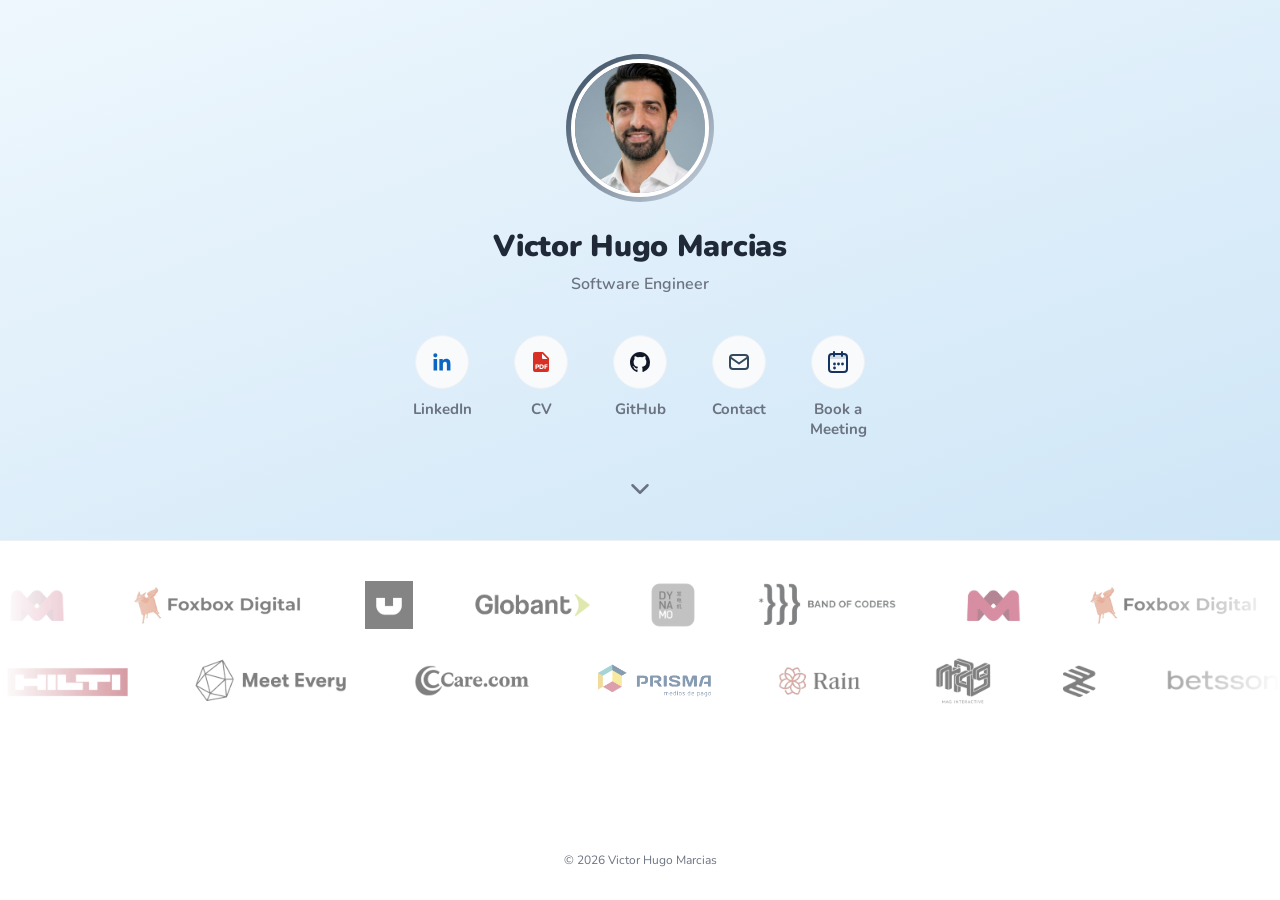
<file: public/index.html>
<!DOCTYPE html>
<html lang="en">

<head>
  <meta charset="utf-8">
  <meta name="viewport" content="width=device-width, initial-scale=1">
  <title>Victor Hugo Marcias - Software Engineer</title>
  <meta name="description" content="Victor Marcias — LinkedIn, GitHub, CV">

  <link rel="icon" type="image/png" sizes="32x32" href="/assets/favicon-32.png">
  <link rel="icon" type="image/png" sizes="16x16" href="/assets/favicon-16.png">
  <link rel="apple-touch-icon" href="/assets/favicon-180.png">

  <meta property="og:type" content="website">
  <meta property="og:title" content="Victor Hugo Marcias - Software Engineer">
  <meta property="og:description" content="Victor Marcias — LinkedIn, GitHub, CV">
  <meta property="og:image" content="https://victormarcias.online/assets/photo.png">
  <meta property="og:url" content="https://victormarcias.online">
  <meta name="twitter:card" content="summary">
  <meta name="twitter:title" content="Victor Hugo Marcias - Software Engineer">
  <meta name="twitter:description" content="Victor Marcias — LinkedIn, GitHub, CV">
  <meta name="twitter:image" content="https://victormarcias.online/assets/photo.png">

  <link rel="preconnect" href="https://fonts.googleapis.com">
  <link rel="preconnect" href="https://fonts.gstatic.com" crossorigin>
  <link href="https://fonts.googleapis.com/css2?family=Nunito:wght@400;600;700;800;900&display=swap" rel="stylesheet">
  <link rel="stylesheet" href="styles.css">
</head>

<body>
  <section class="hero">
    <div class="avatar-wrap">
      <img class="avatar" src="assets/photo.png" alt="Victor Hugo Marcias">
    </div>

    <h1>Victor Hugo Marcias</h1>
    <p class="tagline">Software Engineer</p>

    <nav class="links" aria-label="Contact links">
      <a class="link linkedin" href="https://www.linkedin.com/in/victor-marcias" target="_blank"
        rel="noopener noreferrer">
        <span class="link-icon">
          <svg viewBox="0 0 24 24" fill="currentColor" aria-hidden="true">
            <path
              d="M20.45 20.45h-3.55v-5.57c0-1.33-.02-3.03-1.85-3.03-1.85 0-2.14 1.45-2.14 2.94v5.66H9.36V9h3.41v1.56h.05c.47-.9 1.63-1.85 3.36-1.85 3.6 0 4.27 2.37 4.27 5.45v6.29zM5.34 7.43a2.06 2.06 0 1 1 0-4.12 2.06 2.06 0 0 1 0 4.12zM7.12 20.45H3.56V9h3.56v11.45z" />
          </svg>
        </span>
        <span class="link-text">LinkedIn</span>
      </a>

      <a class="link cv" href="/cv" target="_blank" rel="noopener noreferrer">
        <span class="link-icon">
          <svg viewBox="0 0 24 24" fill="currentColor" aria-hidden="true">
            <path
              d="M6 2a2 2 0 0 0-2 2v16a2 2 0 0 0 2 2h12a2 2 0 0 0 2-2V8l-6-6H6zm7 1.5L18.5 9H14a1 1 0 0 1-1-1V3.5z" />
            <text x="12" y="19" text-anchor="middle" font-size="6.5" font-weight="900" fill="#fff"
              font-family="Nunito, -apple-system, 'Segoe UI', sans-serif">PDF</text>
          </svg>
        </span>
        <span class="link-text">CV</span>
      </a>

      <a class="link github" href="https://github.com/victormarcias" target="_blank" rel="noopener noreferrer">
        <span class="link-icon">
          <svg viewBox="0 0 24 24" fill="currentColor" aria-hidden="true">
            <path
              d="M12 2C6.48 2 2 6.58 2 12.25c0 4.53 2.87 8.37 6.84 9.73.5.1.68-.22.68-.5 0-.24-.01-1.05-.01-1.9-2.78.62-3.37-1.22-3.37-1.22-.46-1.2-1.11-1.52-1.11-1.52-.91-.64.07-.62.07-.62 1 .07 1.53 1.06 1.53 1.06.89 1.57 2.34 1.11 2.91.85.09-.67.35-1.11.63-1.37-2.22-.26-4.56-1.14-4.56-5.06 0-1.12.39-2.03 1.03-2.75-.1-.26-.45-1.31.1-2.74 0 0 .84-.28 2.75 1.05a9.3 9.3 0 0 1 5 0c1.91-1.33 2.75-1.05 2.75-1.05.55 1.43.2 2.48.1 2.74.64.72 1.03 1.63 1.03 2.75 0 3.93-2.34 4.79-4.57 5.05.36.32.68.94.68 1.9 0 1.37-.01 2.48-.01 2.82 0 .28.18.6.69.5A10.26 10.26 0 0 0 22 12.25C22 6.58 17.52 2 12 2z" />
          </svg>
        </span>
        <span class="link-text">GitHub</span>
      </a>

      <a class="link contact" href="mailto:hi@victormarcias.online">
        <span class="link-icon">
          <svg viewBox="0 0 24 24" fill="none" stroke="currentColor" stroke-width="2" stroke-linecap="round"
            stroke-linejoin="round" aria-hidden="true">
            <rect x="3" y="5" width="18" height="14" rx="3" />
            <path d="M3.5 7.5l8.5 6 8.5-6" />
          </svg>
        </span>
        <span class="link-text">Contact</span>
      </a>

      <a class="link calendly"href="https://calendly.com/victormarcias" target="_blank" rel="noopener noreferrer">
        <span class="link-icon">
          <svg viewBox="0 0 24 24" fill="none" aria-hidden="true">
            <rect x="3" y="4" width="18" height="18" rx="3" stroke="currentColor" stroke-width="2" />
            <path d="M16 2v4M8 2v4" stroke="currentColor" stroke-width="2" stroke-linecap="round" />
            <rect x="3" y="4" width="18" height="5" rx="2" fill="currentColor" opacity="0.15" />
            <circle cx="8.5" cy="14" r="1.4" fill="currentColor" />
            <circle cx="12.5" cy="14" r="1.4" fill="currentColor" />
            <circle cx="16.5" cy="14" r="1.4" fill="currentColor" />
            <circle cx="8.5" cy="18" r="1.4" fill="currentColor" />
          </svg>
        </span>
        <span class="link-text">Book a Meeting</span>
      </a>
    </nav>

    <a class="scroll-cue" href="#worked-with" aria-label="Scroll down">
      <svg viewBox="0 0 24 24" fill="none" stroke="currentColor" stroke-width="2" stroke-linecap="round"
        stroke-linejoin="round" aria-hidden="true">
        <path d="M6 9l6 6 6-6" />
      </svg>
    </a>
  </section>

  <section class="marquee-section" id="worked-with">
    <div class="marquee">
      <div class="marquee-track marquee-track--left" id="agencies-track"></div>
    </div>

    <div class="marquee">
      <div class="marquee-track marquee-track--right" id="clients-track"></div>
    </div>
  </section>

  <footer>&copy; <span id="year"></span> Victor Hugo Marcias</footer>

  <script src="marquee.js"></script>
</body>

</html>
</file>
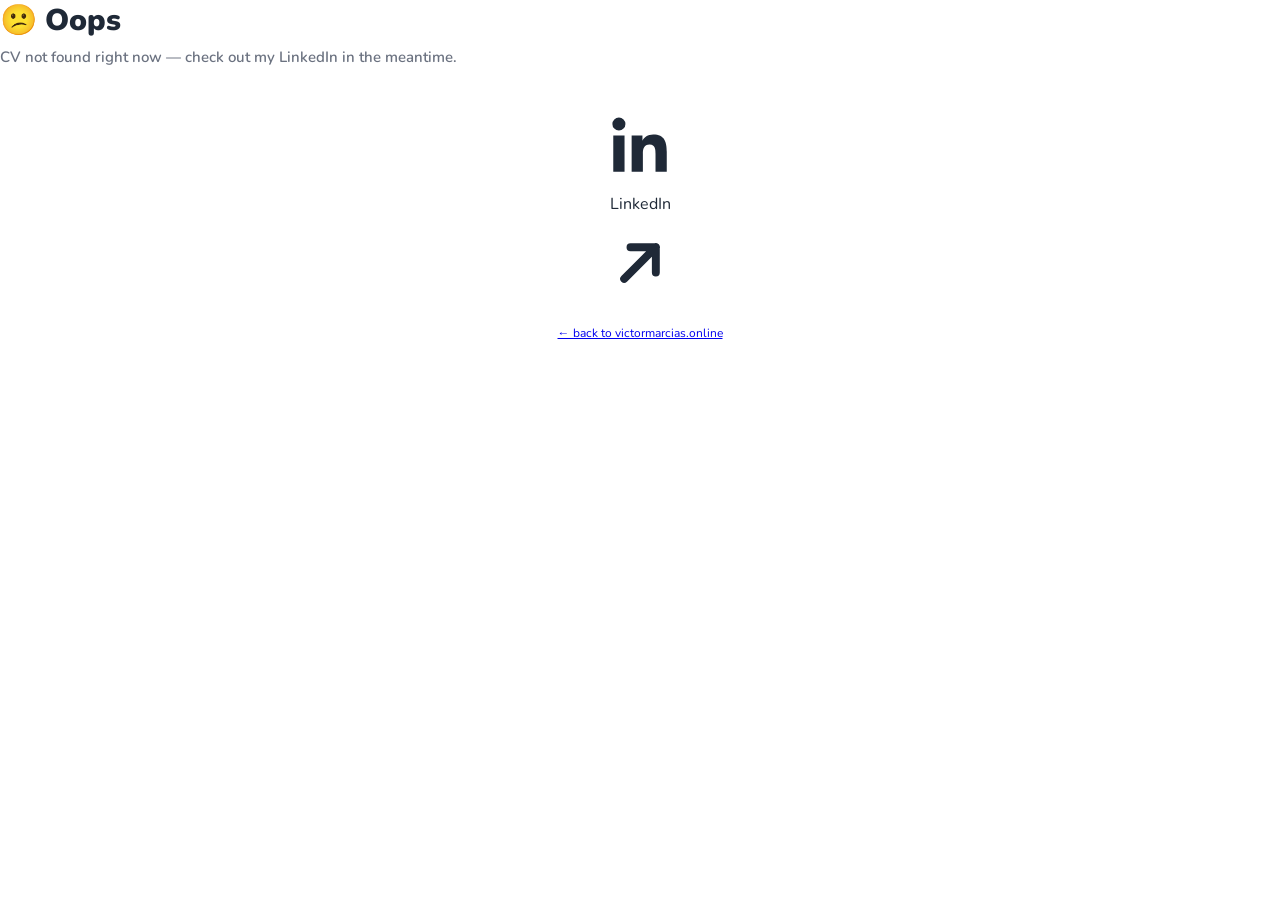
<file: cv-not-found.html>
<!DOCTYPE html>
<html lang="en">

<head>
  <meta charset="utf-8">
  <meta name="viewport" content="width=device-width, initial-scale=1">
  <title>Victor Hugo Marcias - CV</title>
  <link href="https://fonts.googleapis.com/css2?family=Nunito:wght@400;600;700;800&display=swap" rel="stylesheet">
  <link rel="stylesheet" href="styles.css">
</head>

<body>
  <main class="card">
    <h1>😕 Oops</h1>
    <p class="tagline">CV not found right now — check out my LinkedIn in the meantime.</p>

    <nav class="links">
      <a class="link linkedin" href="https://www.linkedin.com/in/victor-marcias" target="_blank"
        rel="noopener noreferrer">
        <svg viewBox="0 0 24 24" fill="currentColor" aria-hidden="true">
          <path
            d="M20.45 20.45h-3.55v-5.57c0-1.33-.02-3.03-1.85-3.03-1.85 0-2.14 1.45-2.14 2.94v5.66H9.36V9h3.41v1.56h.05c.47-.9 1.63-1.85 3.36-1.85 3.6 0 4.27 2.37 4.27 5.45v6.29zM5.34 7.43a2.06 2.06 0 1 1 0-4.12 2.06 2.06 0 0 1 0 4.12zM7.12 20.45H3.56V9h3.56v11.45z" />
        </svg>
        <span>LinkedIn</span>
        <svg class="arrow" viewBox="0 0 24 24" fill="none" stroke="currentColor" stroke-width="2.5"
          stroke-linecap="round" stroke-linejoin="round" aria-hidden="true">
          <path d="M7 17 17 7M9 7h8v8" />
        </svg>
      </a>
    </nav>

    <footer><a href="/">&larr; back to victormarcias.online</a></footer>
  </main>
</body>

</html>
</file>
<file: public/styles.css>
:root {
  --bg-1: #eef7fd;
  --bg-2: #cfe6f7;
  --card-bg: #ffffff;
  --text: #1f2937;
  --text-soft: #6b7280;
  --accent: #34495e;
  --ring: #cbd5e1;
}

* {
  box-sizing: border-box;
}

html {
  scroll-behavior: smooth;
}

html,
body {
  height: 100%;
  margin: 0;
}

body {
  min-height: 100vh;
  min-height: 100dvh;
  display: flex;
  flex-direction: column;
  font-family: 'Nunito', -apple-system, BlinkMacSystemFont, 'Segoe UI', sans-serif;
  color: var(--text);
}

.hero {
  min-height: 60vh;
  min-height: 60dvh;
  flex-shrink: 0;
  display: flex;
  flex-direction: column;
  align-items: center;
  justify-content: center;
  gap: 0;
  padding: 48px 24px 96px;
  background: linear-gradient(160deg, var(--bg-1), var(--bg-2));
  position: relative;
  text-align: center;
}

.avatar-wrap {
  width: 148px;
  height: 148px;
  margin: 0 auto 24px;
  border-radius: 50%;
  padding: 5px;
  background: linear-gradient(135deg, var(--accent), var(--ring));
  opacity: 0;
  transform: scale(0.85);
  animation: pop-in 0.5s 0.15s ease-out forwards;
}

@keyframes pop-in {
  to {
    opacity: 1;
    transform: scale(1);
  }
}

.avatar,
.avatar-fallback {
  width: 100%;
  height: 100%;
  border-radius: 50%;
  object-fit: cover;
  display: block;
  border: 4px solid var(--card-bg);
}

.avatar-fallback {
  background: linear-gradient(135deg, #34495e, #5d7a99);
  color: #fff;
  font-size: 44px;
  font-weight: 800;
  display: flex;
  align-items: center;
  justify-content: center;
}

h1 {
  font-size: 30px;
  font-weight: 900;
  letter-spacing: -0.01em;
  margin: 0 0 6px;
  opacity: 0;
  animation: fade-up 0.5s 0.25s ease-out forwards;
}

.tagline {
  font-size: 16px;
  font-weight: 600;
  color: var(--text-soft);
  margin: 0 0 40px;
  opacity: 0;
  animation: fade-up 0.5s 0.32s ease-out forwards;
}

@keyframes fade-up {
  from {
    opacity: 0;
    transform: translateY(8px);
  }

  to {
    opacity: 1;
    transform: translateY(0);
  }
}

.links {
  display: flex;
  flex-wrap: wrap;
  justify-content: center;
  gap: 24px 23px;
  max-width: 520px;
  margin: 0 auto;
  padding: 0;
  list-style: none;
}

.link {
  display: flex;
  flex-direction: column;
  align-items: center;
  gap: 10px;
  width: 76px;
  color: var(--text);
  text-decoration: none;
  opacity: 0;
  transform: translateY(10px);
  animation: fade-up 0.5s ease-out forwards;
}

.link:nth-child(1) {
  animation-delay: 0.4s;
}

.link:nth-child(2) {
  animation-delay: 0.48s;
}

.link:nth-child(3) {
  animation-delay: 0.56s;
}

.link:nth-child(4) {
  animation-delay: 0.64s;
}

.link:nth-child(5) {
  animation-delay: 0.72s;
}

.link-icon {
  width: 54px;
  height: 54px;
  border-radius: 50%;
  background: #f8fafc;
  border: 1px solid #eef1f5;
  display: flex;
  align-items: center;
  justify-content: center;
  transition: transform 0.18s ease, box-shadow 0.18s ease, background 0.18s ease, border-color 0.18s ease;
}

.link-icon svg {
  width: 24px;
  height: 24px;
}

.link-text {
  font-size: 15px;
  font-weight: 700;
  color: var(--text-soft);
  transition: color 0.18s ease;
}

.link:hover .link-icon,
.link:focus-visible .link-icon {
  transform: scale(1.15);
  box-shadow: 0 10px 24px -12px rgba(15, 23, 42, 0.3);
  border-color: var(--ring);
  background: #ffffff;
}

.link:hover .link-text,
.link:focus-visible .link-text {
  color: var(--text);
}

.link:active .link-icon {
  transform: scale(1.05);
}

.link.linkedin .link-icon svg {
  color: #0a66c2;
}

.link.github .link-icon svg {
  color: #111827;
}

.link.cv .link-icon svg {
  color: #d93025;
}

.link.contact .link-icon svg {
  color: #34495e;
}

.link.calendly .link-icon svg {
  color: #14335e;
}

.scroll-cue {
  position: absolute;
  bottom: 24px;
  left: 50%;
  transform: translateX(-50%);
  width: 54px;
  height: 54px;
  border-radius: 50%;
  display: flex;
  align-items: center;
  justify-content: center;
  color: var(--text-soft);
  opacity: 0;
  animation: scroll-cue-in 0.5s 0.8s ease-out forwards, bob 2s 1.4s ease-in-out infinite;
}

.scroll-cue svg {
  width: 30px;
  height: 30px;
}

@keyframes scroll-cue-in {
  from {
    opacity: 0;
    transform: translate(-50%, 8px);
  }

  to {
    opacity: 1;
    transform: translate(-50%, 0);
  }
}

@keyframes bob {

  0%,
  100% {
    transform: translate(-50%, 0);
  }

  50% {
    transform: translate(-50%, 6px);
  }
}

.marquee-section {
  padding: 40px 0;
  background: var(--card-bg);
  border-top: 1px solid #eef1f5;
}

.marquee {
  overflow: hidden;
  -webkit-mask-image: linear-gradient(90deg, transparent, #000 12%, #000 88%, transparent);
  mask-image: linear-gradient(90deg, transparent, #000 12%, #000 88%, transparent);
}

.marquee+.marquee {
  margin-top: 28px;
}

.marquee-track {
  display: flex;
  align-items: center;
  gap: 56px;
  width: max-content;
  animation: marquee-scroll 18s linear infinite;
  animation-play-state: paused;
}

.marquee-track--right {
  animation-direction: reverse;
}

.marquee-track.is-ready {
  animation-play-state: running;
}

.marquee:hover .marquee-track {
  animation-play-state: paused;
}

@keyframes marquee-scroll {
  from {
    transform: translateX(0);
  }

  to {
    transform: translateX(var(--marquee-shift, -50%));
  }
}

.marquee-item {
  font-size: 20px;
  font-weight: 800;
  color: var(--text-soft);
  opacity: 0.5;
  white-space: nowrap;
  letter-spacing: 0.01em;
  transition: opacity 0.18s ease;
}

.marquee-logo {
  height: 48px;
  width: auto;
  max-width: 180px;
  object-fit: contain;
  filter: grayscale(0.30);
  opacity: 0.5;
  transition: opacity 0.18s ease;
}

.marquee-link {
  display: inline-flex;
  align-items: center;
  color: inherit;
  text-decoration: none;
}

.marquee-item:hover,
.marquee-logo:hover {
  opacity: 0.9;
}

footer {
  margin-top: auto;
  padding: 24px 24px 32px;
  text-align: center;
  font-size: 12px;
  color: var(--text-soft);
  background: var(--card-bg);
}

@media (max-width: 400px) {
  .hero {
    padding: 40px 20px 88px;
  }

  .avatar-wrap {
    width: 120px;
    height: 120px;
  }

  h1 {
    font-size: 26px;
  }

  .links {
    gap: 20px 15px;
  }

  .link {
    width: 68px;
  }

  .link-icon {
    width: 39px;
    height: 39px;
  }
}
</file>
<file: styles.css>
:root {
  --bg-1: #eef1f5;
  --bg-2: #dfe6ee;
  --card-bg: #ffffff;
  --text: #1f2937;
  --text-soft: #6b7280;
  --accent: #34495e;
  --ring: #cbd5e1;
}

* {
  box-sizing: border-box;
}

html {
  scroll-behavior: smooth;
}

html,
body {
  height: 100%;
  margin: 0;
}

body {
  min-height: 100vh;
  display: flex;
  flex-direction: column;
  font-family: 'Nunito', -apple-system, BlinkMacSystemFont, 'Segoe UI', sans-serif;
  color: var(--text);
}

.hero {
  min-height: 60vh;
  display: flex;
  flex-direction: column;
  align-items: center;
  justify-content: center;
  gap: 0;
  padding: 48px 24px 96px;
  background: linear-gradient(160deg, var(--bg-1), var(--bg-2));
  position: relative;
  text-align: center;
}

.avatar-wrap {
  width: 148px;
  height: 148px;
  margin: 0 auto 24px;
  border-radius: 50%;
  padding: 5px;
  background: linear-gradient(135deg, var(--accent), var(--ring));
  opacity: 0;
  transform: scale(0.85);
  animation: pop-in 0.5s 0.15s ease-out forwards;
}

@keyframes pop-in {
  to {
    opacity: 1;
    transform: scale(1);
  }
}

.avatar,
.avatar-fallback {
  width: 100%;
  height: 100%;
  border-radius: 50%;
  object-fit: cover;
  display: block;
  border: 4px solid var(--card-bg);
}

.avatar-fallback {
  background: linear-gradient(135deg, #34495e, #5d7a99);
  color: #fff;
  font-size: 44px;
  font-weight: 800;
  display: flex;
  align-items: center;
  justify-content: center;
}

h1 {
  font-size: 30px;
  font-weight: 900;
  letter-spacing: -0.01em;
  margin: 0 0 6px;
  opacity: 0;
  animation: fade-up 0.5s 0.25s ease-out forwards;
}

.tagline {
  font-size: 15px;
  font-weight: 600;
  color: var(--text-soft);
  margin: 0 0 40px;
  opacity: 0;
  animation: fade-up 0.5s 0.32s ease-out forwards;
}

@keyframes fade-up {
  from {
    opacity: 0;
    transform: translateY(8px);
  }

  to {
    opacity: 1;
    transform: translateY(0);
  }
}

.links {
  display: flex;
  flex-wrap: wrap;
  justify-content: center;
  gap: 24px 28px;
  max-width: 420px;
  margin: 0 auto;
  padding: 0;
  list-style: none;
}

.link {
  display: flex;
  flex-direction: column;
  align-items: center;
  gap: 10px;
  width: 76px;
  color: var(--text);
  text-decoration: none;
  opacity: 0;
  transform: translateY(10px);
  animation: fade-up 0.5s ease-out forwards;
}

.link:nth-child(1) {
  animation-delay: 0.4s;
}

.link:nth-child(2) {
  animation-delay: 0.48s;
}

.link:nth-child(3) {
  animation-delay: 0.56s;
}

.link:nth-child(4) {
  animation-delay: 0.64s;
}

.link-icon {
  width: 72px;
  height: 72px;
  border-radius: 50%;
  background: #f8fafc;
  border: 1px solid #eef1f5;
  display: flex;
  align-items: center;
  justify-content: center;
  transition: transform 0.18s ease, box-shadow 0.18s ease, background 0.18s ease, border-color 0.18s ease;
}

.link-icon svg {
  width: 32px;
  height: 32px;
}

.link-text {
  font-size: 15px;
  font-weight: 700;
  color: var(--text-soft);
  transition: color 0.18s ease;
}

.link:hover .link-icon,
.link:focus-visible .link-icon {
  transform: translateY(-4px);
  box-shadow: 0 10px 24px -12px rgba(15, 23, 42, 0.3);
  border-color: var(--ring);
  background: #ffffff;
}

.link:hover .link-text,
.link:focus-visible .link-text {
  color: var(--text);
}

.link:active .link-icon {
  transform: translateY(-1px);
}

.link.linkedin .link-icon svg {
  color: #0a66c2;
}

.link.github .link-icon svg {
  color: #111827;
}

.link.cv .link-icon svg {
  color: #2b579a;
}

.link.calendly .link-icon svg {
  color: #14335e;
}

.scroll-cue {
  position: absolute;
  bottom: 24px;
  left: 50%;
  transform: translateX(-50%);
  width: 54px;
  height: 54px;
  border-radius: 50%;
  display: flex;
  align-items: center;
  justify-content: center;
  color: var(--text-soft);
  opacity: 0;
  animation: scroll-cue-in 0.5s 0.8s ease-out forwards, bob 2s 1.4s ease-in-out infinite;
}

.scroll-cue svg {
  width: 30px;
  height: 30px;
}

@keyframes scroll-cue-in {
  from {
    opacity: 0;
    transform: translate(-50%, 8px);
  }

  to {
    opacity: 1;
    transform: translate(-50%, 0);
  }
}

@keyframes bob {

  0%,
  100% {
    transform: translate(-50%, 0);
  }

  50% {
    transform: translate(-50%, 6px);
  }
}

.marquee-section {
  padding: 40px 0;
  background: var(--card-bg);
  border-top: 1px solid #eef1f5;
}

.marquee {
  overflow: hidden;
  -webkit-mask-image: linear-gradient(90deg, transparent, #000 12%, #000 88%, transparent);
  mask-image: linear-gradient(90deg, transparent, #000 12%, #000 88%, transparent);
}

.marquee+.marquee {
  margin-top: 28px;
}

.marquee-track {
  display: flex;
  align-items: center;
  gap: 56px;
  width: max-content;
  animation: marquee-scroll 18s linear infinite;
}

.marquee-track--right {
  animation-direction: reverse;
}

.marquee:hover .marquee-track {
  animation-play-state: paused;
}

@keyframes marquee-scroll {
  from {
    transform: translateX(0);
  }

  to {
    transform: translateX(-50%);
  }
}

.marquee-item {
  font-size: 20px;
  font-weight: 800;
  color: var(--text-soft);
  opacity: 0.5;
  white-space: nowrap;
  letter-spacing: 0.01em;
  transition: opacity 0.18s ease;
}

.marquee-logo {
  height: 48px;
  width: auto;
  max-width: 180px;
  object-fit: contain;
  filter: grayscale(1);
  opacity: 0.5;
  transition: opacity 0.18s ease;
}

.marquee-link {
  display: inline-flex;
  align-items: center;
  color: inherit;
  text-decoration: none;
}

.marquee-item:hover,
.marquee-logo:hover {
  opacity: 0.9;
}

footer {
  margin-top: auto;
  padding: 24px 24px 32px;
  text-align: center;
  font-size: 12px;
  color: var(--text-soft);
  background: var(--card-bg);
}

@media (max-width: 400px) {
  .hero {
    padding: 40px 20px 88px;
  }

  .avatar-wrap {
    width: 120px;
    height: 120px;
  }

  h1 {
    font-size: 26px;
  }

  .links {
    gap: 20px 20px;
  }

  .link {
    width: 68px;
  }

  .link-icon {
    width: 52px;
    height: 52px;
  }
}
</file>
